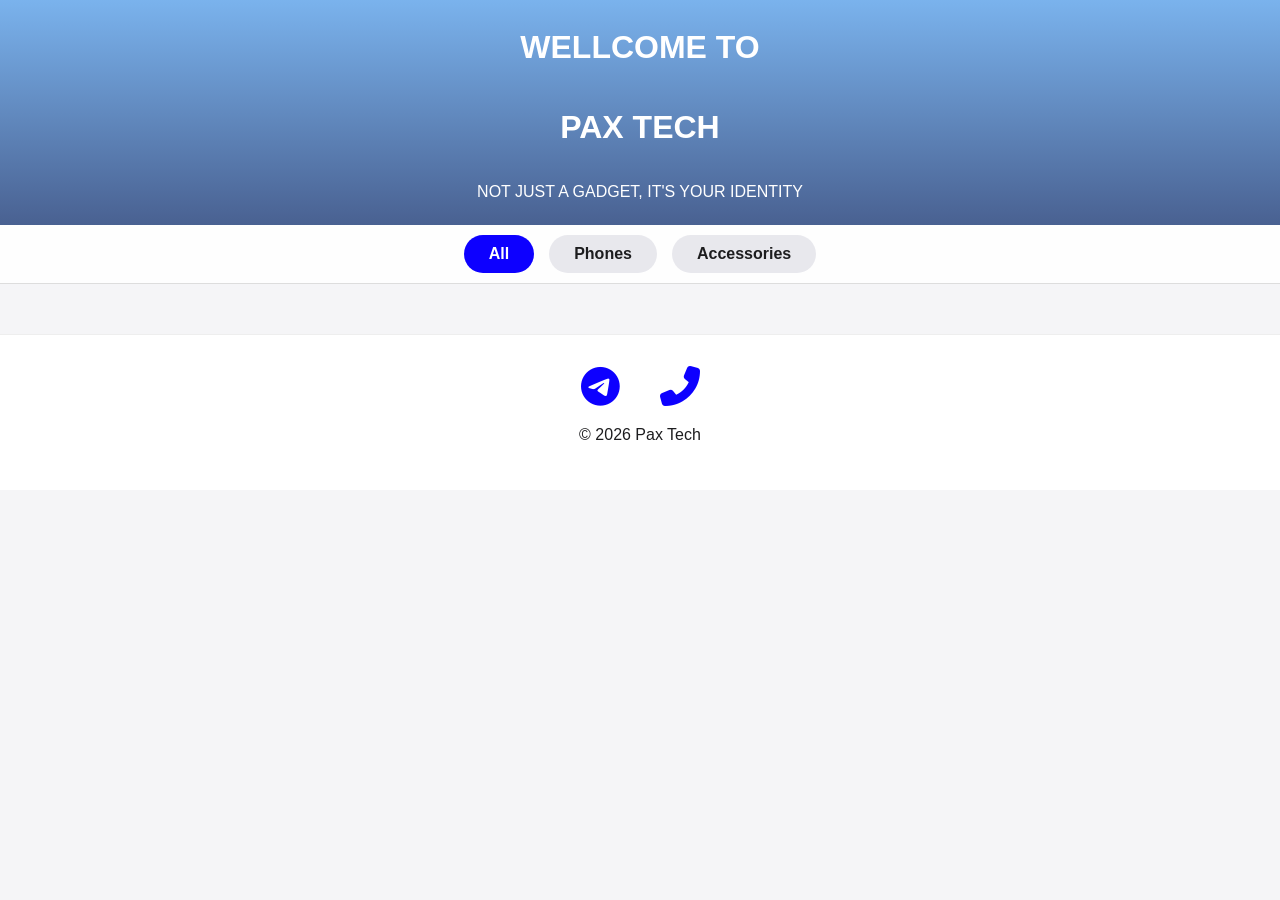
<file: index.html>
<!DOCTYPE html>
<html lang="en">
<head>
    <meta charset="UTF-8">
    <meta name="viewport" content="width=device-width, initial-scale=1.0">
    <title>PAX TECH | Home</title>
    <link rel="canonical"href="https://pax-tech-official.github.io/Pax-tech/">
    <meta name="description" content="Pax Tech - ምርጥ የሆኑ Phone እና ኦሪጅናል Accessories በታማኝነት እናቀርባለን።">
<meta name="keywords" content="Pax Tech, iPhone , samsung Ethiopia, Apple Accessories, Original Phone, ስልክ መሸጫ">
<meta name="author" content="Pax Tech">
<link rel="canonical" href="https://pax-tech-official.github.io/Pax-tech/">

<meta property="og:title" content="Pax Tech | Premium Apple Store">
<meta property="og:description" content="Not Just a Gadget, It's Your Identity. መለያዎ በእጅዎ ላይ ነው።">
<meta property="og:image" content="https://images.unsplash.com/photo-1616348436168-de43ad0db179?q=80&w=2000">
<meta property="og:url" content="https://pax-tech-official.github.io/Pax-tech/">
<meta property="og:type" content="website">

<meta name="twitter:card" content="summary_large_image">
<meta name="twitter:title" content="Pax Tech | Premium Apple Store">
<meta name="twitter:description" content="ምርጥ የሆኑ iPhone እና ኦሪጅናል Accessories በታማኝነት እናቀርባለን።">
    <link rel="stylesheet" href="style.css">
    <link rel="stylesheet" href="https://cdnjs.cloudflare.com/ajax/libs/font-awesome/6.4.0/css/all.min.css">
</head>
<body onload="initPage('all')">
    <header class="hero"><h1>WELLCOME TO</h1><h1>PAX TECH</h1><p>NOT JUST A GADGET, IT'S YOUR IDENTITY</p></header>
    <nav>
        <div class="category-filter">
            <a href="index.html" class="cat-link active">All</a>
<a href="phone.html" class="cat-link">Phones</a>
<a href="accessories.html" class="cat-link">Accessories</a>
        </div>
    </nav>
    <main class="container" id="product-container"></main>
    <footer>
        <div class="footer-contact">
            <a href="https://t.me/selam_446"><i class="fab fa-telegram"></i></a>
            <a href="tel:+251944675714"><i class="fas fa-phone-alt"></i></a>
        </div>
        <p>&copy; 2026 Pax Tech</p>
    </footer>
    <script src="script.js"></script>
</body>
</html>
</file>
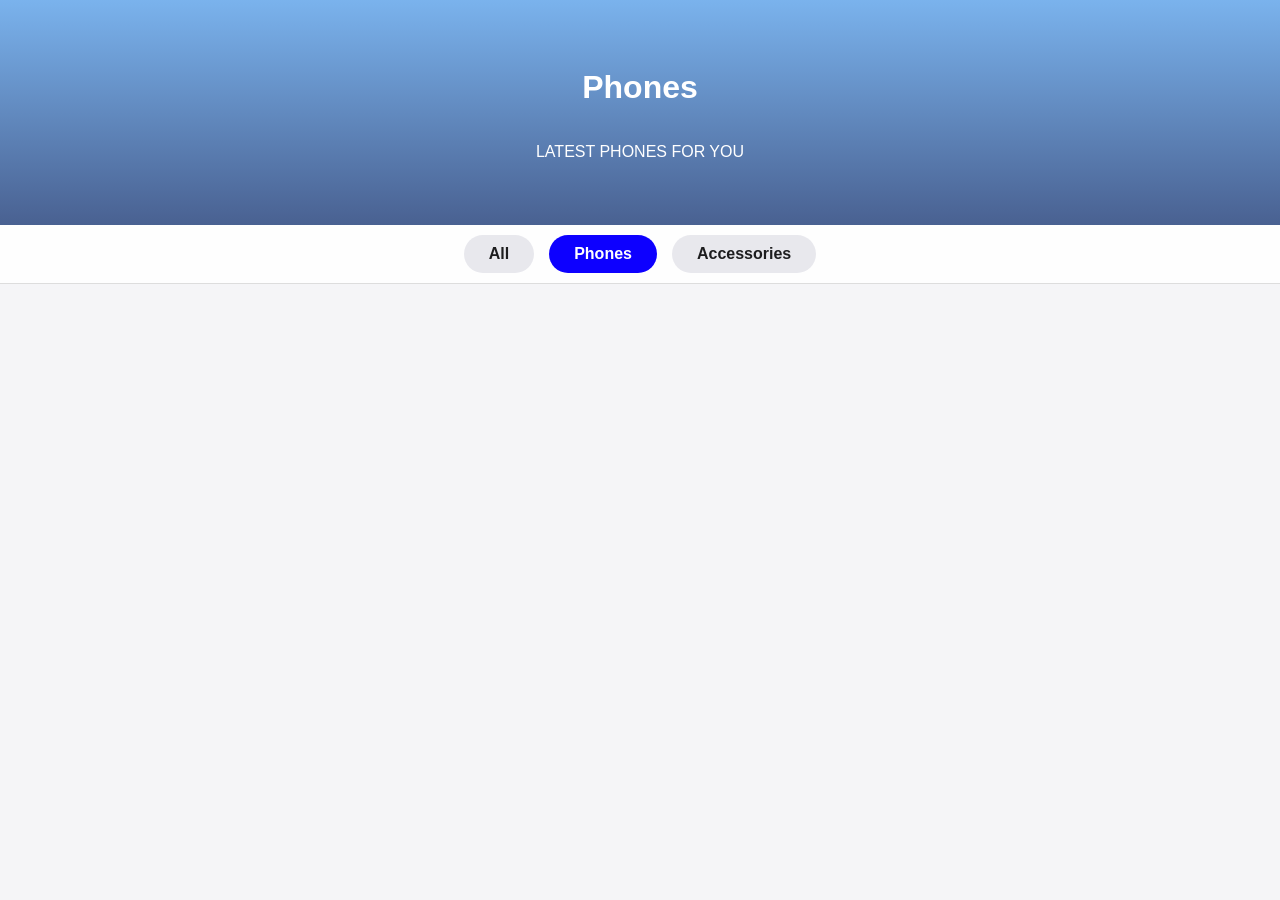
<file: phone.html>
<!DOCTYPE html>
<html lang="en">
<head>
    <meta charset="UTF-8">
    <meta name="viewport" content="width=device-width, initial-scale=1.0">
    <title>Phones | Pax Tech</title>
    <link rel="stylesheet" href="style.css">
</head>
<body onload="initPage('Phone')">
    <header class="hero"><h1>Phones</h1><p>LATEST PHONES FOR YOU</p></header>
    <nav>
        <div class="category-filter">
            <a href="index.html" class="cat-link">All</a>
            <a href="phone.html" class="cat-link active">Phones</a>
            <a href="accessories.html" class="cat-link">Accessories</a>
        </div>
    </nav>
    <main class="container" id="product-container"></main>
    <script src="script.js"></script>
</body>

</html>
</file>
<file: style.css>
:root {
    --ios-blue:#0d00ff;
    --ios-dark: #1d1d1f;
    --ios-gray: #f5f5f7;
    --white: #ffffff;
    --success: #28a745;
    --danger: #d93025;
}

* { box-sizing: border-box; -webkit-tap-highlight-color: transparent; }
body { font-family: -apple-system, BlinkMacSystemFont, sans-serif; margin: 0; background-color: var(--ios-gray); color: var(--ios-dark); }

.hero { height: 25vh; background: linear-gradient(rgba(0,113,227,0.5), rgba(0,34,102,0.7)), url('https://images.unsplash.com/photo-1616348436168-de43ad0db179?q=80&w=2000') center/cover; display: flex; flex-direction: column; align-items: center; justify-content: center; color: white; text-align: center; padding: 20px; }

nav { background: rgba(255,255,255,0.85); backdrop-filter: blur(20px); position: sticky; top: 0; z-index: 1000; padding: 10px 0; border-bottom: 1px solid #ddd; }
.category-filter { display: flex; justify-content: center; gap: 15px; }
.cat-link { background: #e8e8ed; color: var(--ios-dark); text-decoration: none; padding: 10px 25px; border-radius: 20px; font-weight: 600; transition: 0.3s; }
.cat-link.active { background: var(--ios-blue); color: white; }

.container { display: grid; grid-template-columns: repeat(auto-fill, minmax(280px, 1fr)); gap: 15px; padding: 15px; max-width: 1200px; margin: 0 auto; }
.card { background: white; border-radius: 20px; padding: 15px; text-align: center; border: 1px solid rgba(0,0,0,0.05); display: flex; flex-direction: column; height: auto; }
.card img { width: 100%; height: 180px; object-fit: contain; margin-bottom: 10px; }

.badge-container { display: flex; flex-direction: column; gap: 6px; margin-bottom: 10px; }
.status-badge { display: inline-block; padding: 4px 10px; border-radius: 12px; font-size: 0.75rem; font-weight: 700; text-transform: uppercase; }
.in-stock { background: #e6f4ea; color: var(--success); }
.out-of-stock { background: #fce8e6; color: var(--danger); }
.info-badge { background: #f2f2f7; color: #1d1d1f; padding: 6px; border-radius: 8px; font-size: 0.8rem; font-weight: 700; border: 1px solid #d2d2d7; }
.is-new { background: var(--ios-blue) !important; color: white !important; }

.description { font-size: 0.85rem; color:goldenrod; margin: 10px 0; line-height: 1.5; word-wrap: break-word; }
.price { color: var(--ios-blue); font-size: 1.4rem; font-weight: 800; margin-top: auto; }
.btn-main { background: var(--ios-blue); color: white; padding: 12px; border-radius: 12px; text-decoration: none; display: block; font-weight: 600; margin-top: 10px; }

footer { padding: 30px; text-align: center; background: #fff; border-top: 1px solid #eee; margin-top: 20px; }
.footer-contact { display: flex; justify-content: center; gap: 40px; margin-bottom: 15px; }
.footer-contact a { font-size: 40px; color: var(--ios-blue); }

@media (max-width: 600px) {
    .container { grid-template-columns: repeat(2, 1fr); gap: 10px; padding: 10px; }
    .card img { height: 130px; }
}
</file>
